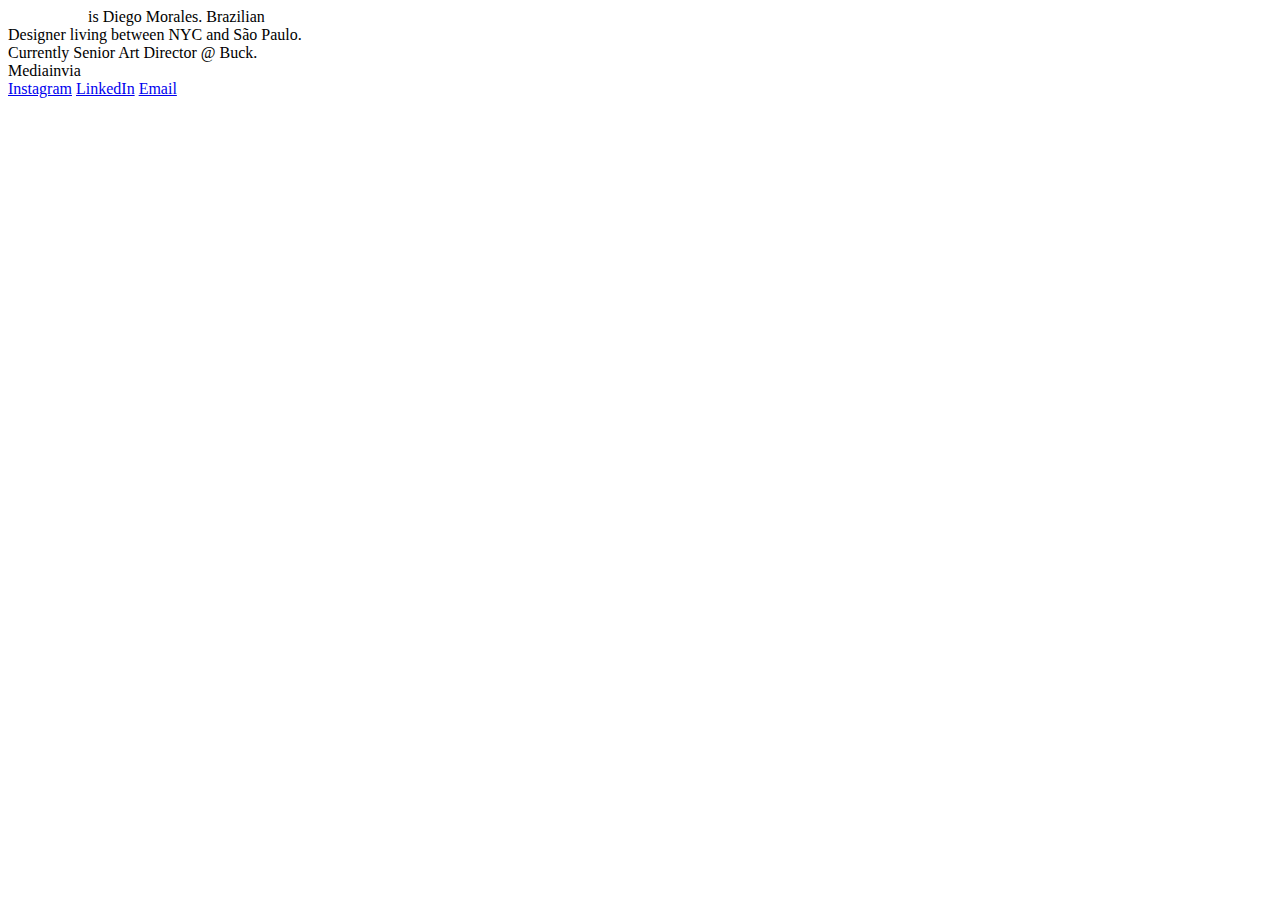
<file: _!DOCTYPE html_.html>
<!DOCTYPE html>
<html>
<head>
    <meta charset="UTF-8" />
    <title>title</title>
</head>
<body>
    <div class="home-intro"> 
        &nbsp; &nbsp; &nbsp; &nbsp; &nbsp; &nbsp; &nbsp; &nbsp; &nbsp; &nbsp; is Diego Morales. Brazilian <br> Designer living between NYC and São Paulo. <br>Currently Senior Art Director @ Buck.
        </div>
        
        <div class="navigation-logo"> 
        Mediainvia</div>
        <div class="navigation-links"> 
        <a href="http://www.mediainvia.com/mediainvia">Instagram</a>
        <a href="https://www.linkedin.com/in/diego-morales-07606924/">LinkedIn</a>
        <a href="mailto:mediainvia@gmail.com">Email</a>
        </div>
</body>
</html>
</file>
